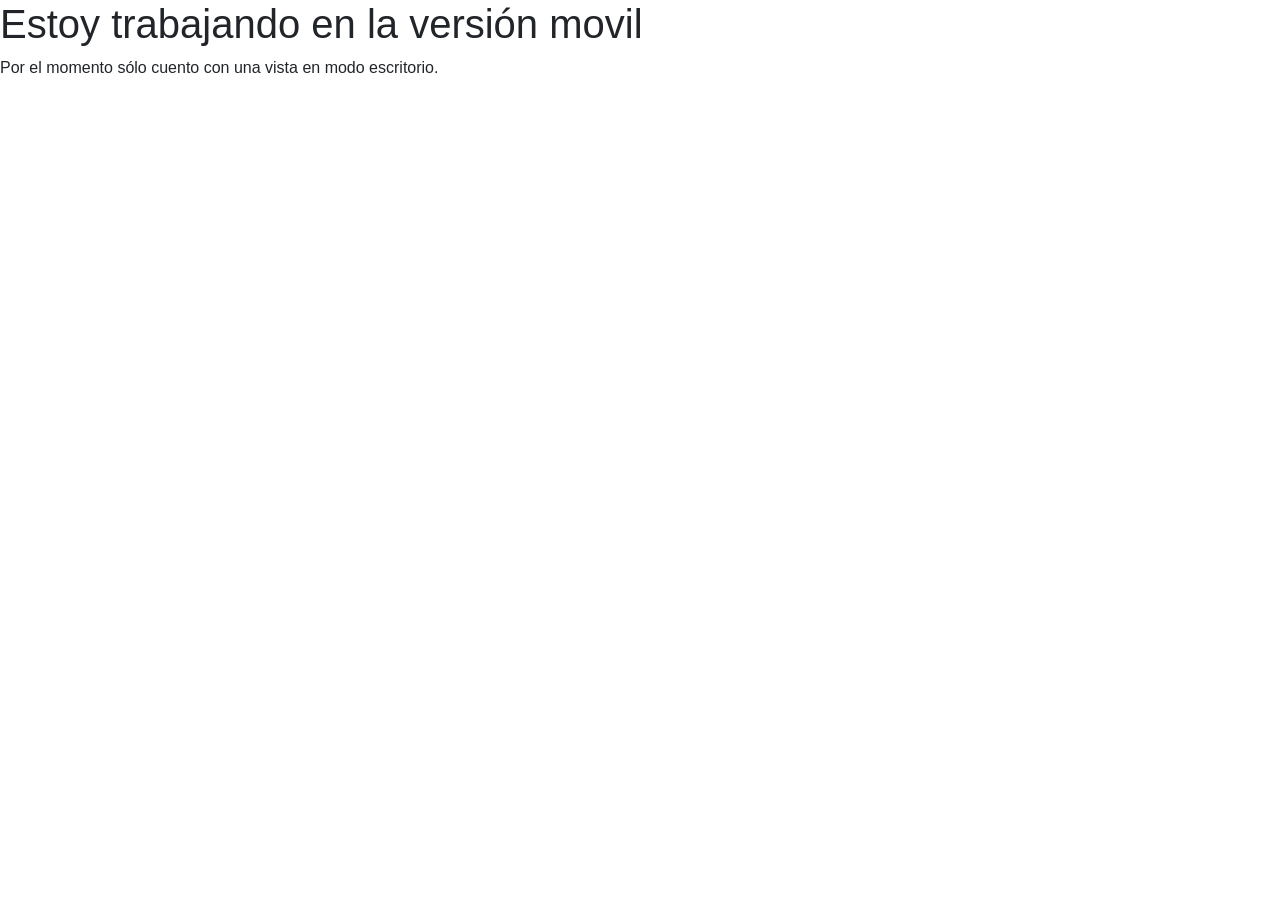
<file: phone/index-phone.html>
<!DOCTYPE html>
<html lang="en" dir="ltr">
  <head>
    <meta charset="utf-8">
    <title>Miguel Depiante</title>

    <!-- CSS -->
    <link rel="stylesheet" type="text/css" href="style-phone.css">
    <!-- Bootstrap -->
    <link rel="stylesheet" href="https://stackpath.bootstrapcdn.com/bootstrap/4.1.3/css/bootstrap.min.css" integrity="sha384-MCw98/SFnGE8fJT3GXwEOngsV7Zt27NXFoaoApmYm81iuXoPkFOJwJ8ERdknLPMO" crossorigin="anonymous">
  </head>
  <body>
	
	<div class="contenedor">		
	  	<h1>Estoy trabajando en la versión movil</h1>
	  	<p>Por el momento sólo cuento con una vista en modo escritorio.</p>
	</div>



  </body>
</html>
</file>
<file: phone/style-phone.css>
* {
	margin: 0;
	padding: 0;
	font-family: sans-serif;
}
h1 {
	font-size: 2em;
}

p {
	font-size: 1em;
	font-weight: 100;
}
</file>
